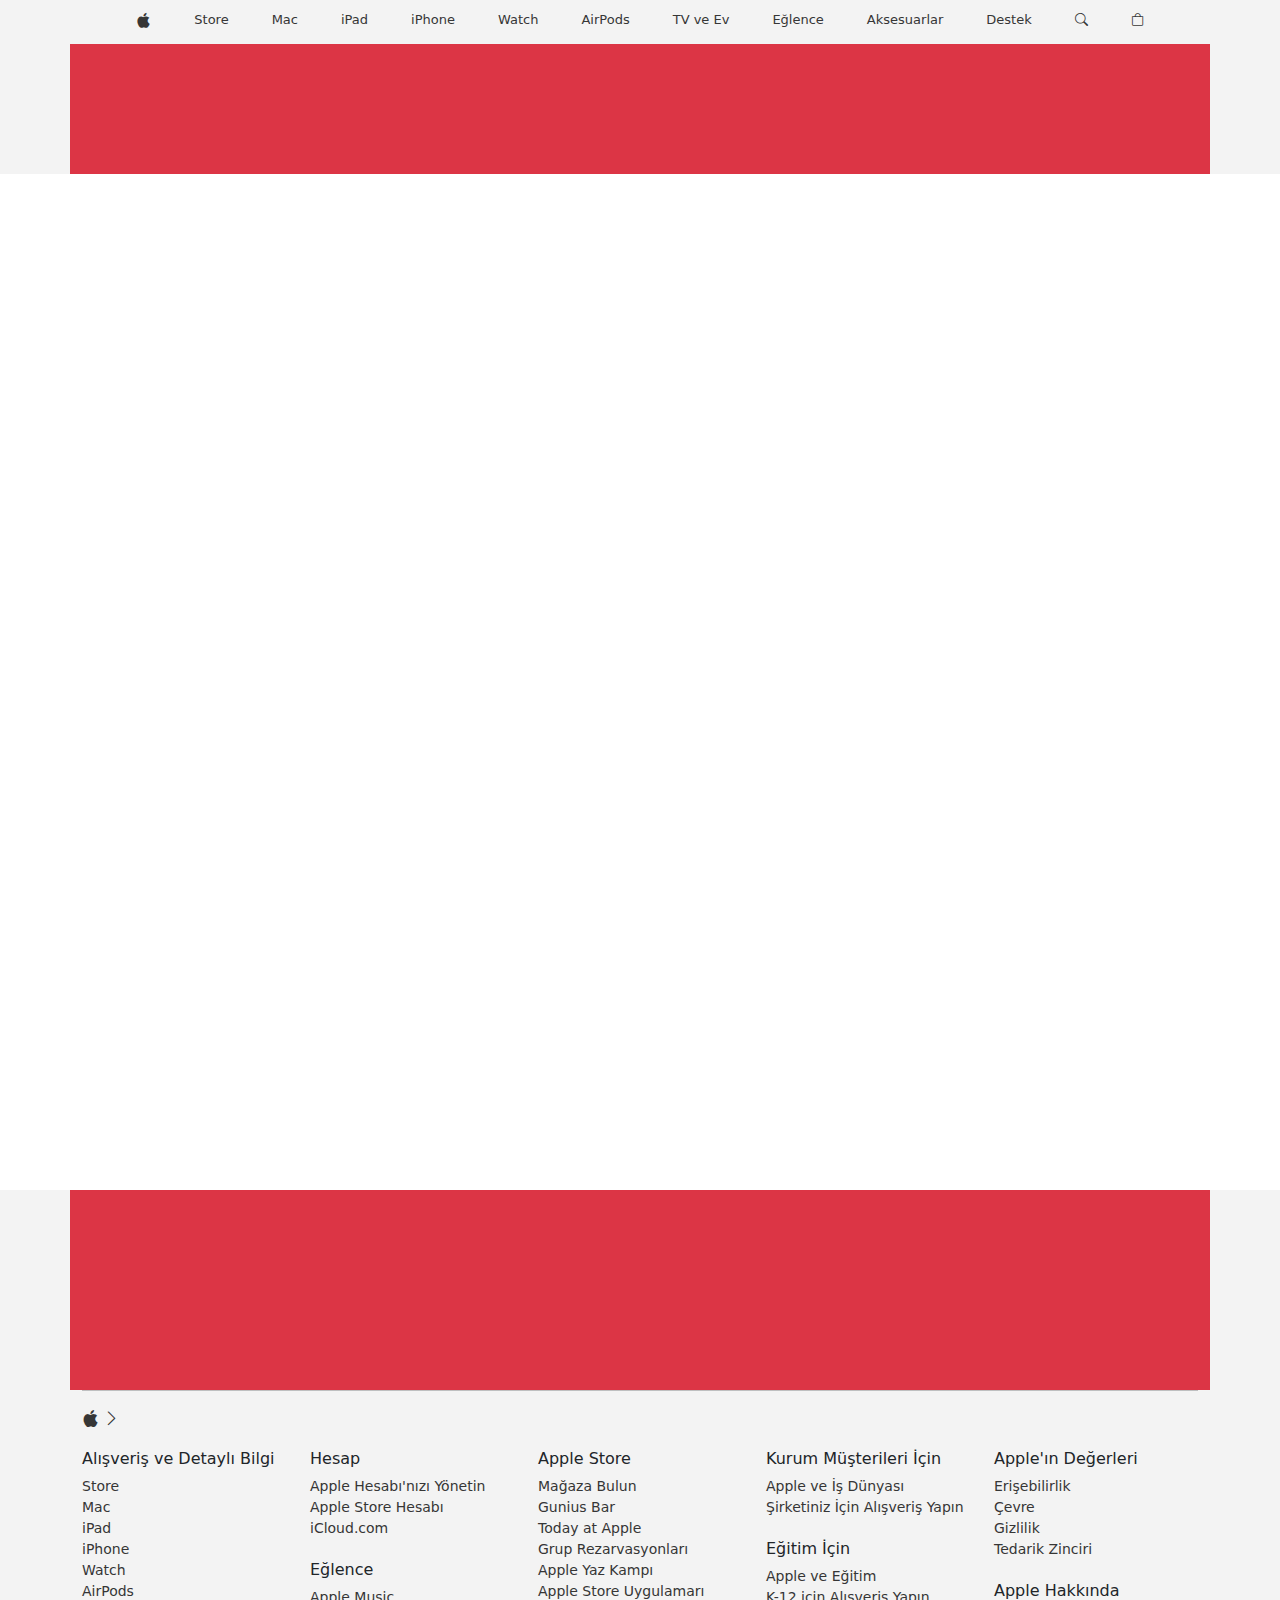
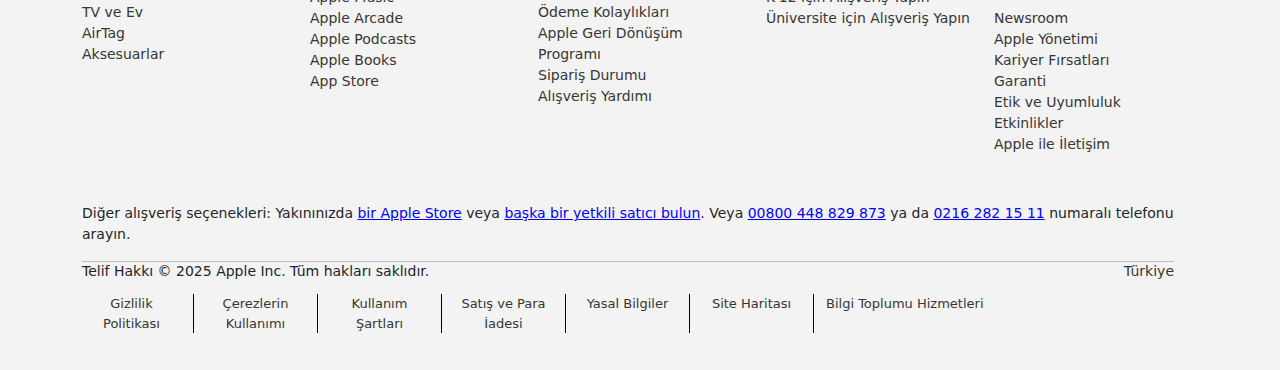
<file: Apple/airpods.html>
<!doctype html>
<html lang="tr">
<head>
    <title>Apple</title>

    <!-- Logo -->
    <link rel="icon" type="image/png" href="img/AkarSoft_Logo_Purple.png">

    <!-- Gerekli Meta Etiketleri  -->
	<meta charset="utf-8">
	<meta name="viewport" content="width=device-width, initial-scale=1, shrink-to-fit=no">

	<!-- Bootstrap CSS -->
	<link href="https://cdn.jsdelivr.net/npm/bootstrap@5.3.3/dist/css/bootstrap.min.css" rel="stylesheet" integrity="sha384-QWTKZyjpPEjISv5WaRU9OFeRpok6YctnYmDr5pNlyT2bRjXh0JMhjY6hW+ALEwIH" crossorigin="anonymous">
	<link rel="stylesheet" type="text/css" href="css/bootstrap.min.css">
    <link rel="stylesheet" type="text/css" href="css/style.css">
    
	<!-- Bootstrap İkonlar -->
	<link rel="stylesheet" href="https://cdn.jsdelivr.net/npm/bootstrap-icons@1.10.2/font/bootstrap-icons.css">

	<!-- JavaScript -->
    <script src="https://cdn.jsdelivr.net/npm/@popperjs/core@2.11.6/dist/umd/popper.min.js" integrity="sha384-oBqDVmMz9ATKxIep9tiCxS/Z9fNfEXiDAYTujMAeBAsjFuCZSmKbSSUnQlmh/jp3" crossorigin="anonymous"></script>
    <script src="https://cdn.jsdelivr.net/npm/bootstrap@5.2.3/dist/js/bootstrap.min.js" integrity="sha384-cuYeSxntonz0PPNlHhBs68uyIAVpIIOZZ5JqeqvYYIcEL727kskC66kF92t6Xl2V" crossorigin="anonymous"></script>

</head>
<body>

  <!-- Navbar başlangıç -->
  <section id="header" class="" style="background-color: #f3f3f3">

    <div class="container-fluid">
      <div class="row header-row justify-content-center">
        <!-- <div class="col-2"></div> -->

        <div class="col">

          <nav class="navbar navbar-expand-md">
                  <div class="collapse navbar-collapse justify-content-center" id="navbarNav">
                    <!-- esnek olsun: flex-row , ortalansın: justify-content-center , taşarsa alta geçsin: flex-wrap, araları boşluklu olsun: gap-4 -->
                    <ul id="main" class="navbar-nav flex-row d-flex justify-content-center">
                      <li class="nav-item">
                        <a class="nav-link" href="index.html"><i class="bi bi-apple"></i></a>
                      </li>

                      <!-- Store Başlangıç -->
                      <li class="nav-item dropdown">
                        <a class="nav-link" href="store.html">Store</a>

                        <ul class="dropdown-menu" id="store-menu">
                          <li class=""><a class="dropdown-item disabled mt-3" href="">Alışveriş Yapın</a></li>
                          <li class=""><a class="dropdown-item" href="">Yeni Ürünlere Göz Atın</a></li>
                          <li class=""><a class="dropdown-item" href="mac.html">Mac</a></li>
                          <li class=""><a class="dropdown-item" href="ipad.html">iPad</a></li>
                          <li class=""><a class="dropdown-item" href="iphone.html">iPhone</a></li>
                          <li class=""><a class="dropdown-item" href="">Apple Watch</a></li>
                          <li class=""><a class="dropdown-item" href="aksesuarlar.html">Aksesuarlar</a></li>

                          <li class=""><a class="dropdown-item disabled mt-3" href="">Hızlı Bağlantılar</a></li>
                          <li class=""><a class="dropdown-item" href="">Bir Mağaza Bulun</a></li>
                          <li class=""><a class="dropdown-item" href="">Sipariş Durumu</a></li>
                          <li class=""><a class="dropdown-item" href="">Ödene Kolaylıkları</a></li>

                          <li class=""><a class="dropdown-item disabled mt-3" href="">Özel Mağazalardan Alışveriş Yapın</a></li>
                          <li class=""><a class="dropdown-item" href="">Eğitim</a></li>
                          <li class=""><a class="dropdown-item" href="">İş Dünyası</a></li>
                        </ul>

                      </li>
                      <!-- Store Bitiş -->

                      <!-- Mac Başlangıç -->
                      <li class="nav-item dropdown">
                        <a class="nav-link" href="mac.html">Mac</a>

                        <ul class="dropdown-menu" id="mac-menu">
                          <li class=""><a class="dropdown-item disabled mt-3" href="">Mac'i Keşfedin</a></li>
                          <li class=""><a class="dropdown-item" href="">Tüm Mac Modellerini Keşfedin</a></li>
                          <li class=""><a class="dropdown-item" href="">MacBook Air</a></li>
                          <li class=""><a class="dropdown-item" href="">MacBook Pro</a></li>
                          <li class=""><a class="dropdown-item" href="">iMac</a></li>
                          <li class=""><a class="dropdown-item" href="">Mac mini</a></li>
                          <li class=""><a class="dropdown-item" href="">Mac Studio</a></li>
                          <li class=""><a class="dropdown-item" href="">Ekranlar</a></li>

                          <li class=""><a class="dropdown-item disabled mt-3" href="">Mac Satın Alın</a></li>
                          <li class=""><a class="dropdown-item" href="">Mac Satın Alın</a></li>
                          <li class=""><a class="dropdown-item" href="">Mac Aksesuarları</a></li>
                          <li class=""><a class="dropdown-item" href="">Ödene Kolaylıkları</a></li>

                          <li class=""><a class="dropdown-item disabled mt-3" href="">Daha Fazla Mac</a></li>
                          <li class=""><a class="dropdown-item" href="">Mac Desteği</a></li>
                          <li class=""><a class="dropdown-item" href="">macOS Sequoia</a></li>
                          <li class=""><a class="dropdown-item" href="">Apple Intelligence</a></li>
                          <li class=""><a class="dropdown-item" href="">Apple Uygulamaları</a></li>
                          <li class=""><a class="dropdown-item" href="">Süreklilik</a></li>
                          <li class=""><a class="dropdown-item" href="">iCloud+</a></li>
                          <li class=""><a class="dropdown-item" href="">İş Dünyasında Mac</a></li>
                          <li class=""><a class="dropdown-item" href="">Eğitim</a></li>
                        </ul>

                      </li>
                      <!-- Mac Bitiş -->

                      <!-- iPat Başlangıç -->
                      <li class="nav-item dropdown">
                        <a class="nav-link" href="ipad.html">iPad</a>

                        <ul class="dropdown-menu" id="ipad-menu">
                          <li class=""><a class="dropdown-item disabled mt-3" href="">iPad'i Keşfedin</a></li>
                          <li class=""><a class="dropdown-item" href="">Tüm iPad Modellerini Keşfedin</a></li>
                          <li class=""><a class="dropdown-item" href="">iPad Pro</a></li>
                          <li class=""><a class="dropdown-item" href="">iPad Air</a></li>
                          <li class=""><a class="dropdown-item" href="">iPad</a></li>
                          <li class=""><a class="dropdown-item" href="">iPad mini</a></li>
                          <li class=""><a class="dropdown-item" href="">Apple Pencil</a></li>
                          <li class=""><a class="dropdown-item" href="">Klavyeler</a></li>

                          <li class=""><a class="dropdown-item disabled mt-3" href="">iPad Satın Alın</a></li>
                          <li class=""><a class="dropdown-item" href="">İPad Satın Alın</a></li>
                          <li class=""><a class="dropdown-item" href="">iPad Aksesuarları</a></li>
                          <li class=""><a class="dropdown-item" href="">Ödene Kolaylıkları</a></li>

                          <li class=""><a class="dropdown-item disabled mt-3" href="">Daha Fazla iPad</a></li>
                          <li class=""><a class="dropdown-item" href="">iPad Desteği</a></li>
                          <li class=""><a class="dropdown-item" href="">iPadOS 18</a></li>
                          <li class=""><a class="dropdown-item" href="">Apple Intelligence</a></li>
                          <li class=""><a class="dropdown-item" href="">Apple Uygulamaları</a></li>
                          <li class=""><a class="dropdown-item" href="">iCloud+</a></li>
                          <li class=""><a class="dropdown-item" href="">Eğitim</a></li>
                        </ul>


                      </li>
                      <!-- iPat Bitiş -->

                      <!-- iPhone Başlangıç -->
                      <li class="nav-item dropdown">
                        <a class="nav-link" href="iphone.html">iPhone</a>

                        <ul class="dropdown-menu" id="iphone-menu">
                          <li class=""><a class="dropdown-item disabled mt-3" href="">iPhone'u Keşfedin</a></li>
                          <li class=""><a class="dropdown-item" href="">Tüm iPhone Modellerini Keşfedin</a></li>
                          <li class=""><a class="dropdown-item" href="">iPhone 16 Pro</a></li>
                          <li class=""><a class="dropdown-item" href="">iPhone 16</a></li>
                          <li class=""><a class="dropdown-item" href="">iPhone 16e</a></li>
                          <li class=""><a class="dropdown-item" href="">iPhone 15</a></li>

                          <li class=""><a class="dropdown-item disabled mt-3" href="">iPhone Satın Alın</a></li>
                          <li class=""><a class="dropdown-item" href="">iPhone Satın Alın</a></li>
                          <li class=""><a class="dropdown-item" href="">iPhone Aksesuarları</a></li>

                          <li class=""><a class="dropdown-item disabled mt-3" href="">Daha Fazla iPhone</a></li>
                          <li class=""><a class="dropdown-item" href="">iPhone Desteği</a></li>
                          <li class=""><a class="dropdown-item" href="">iOS 18</a></li>
                          <li class=""><a class="dropdown-item" href="">Apple Intelligence</a></li>
                          <li class=""><a class="dropdown-item" href="">Apple Uygulamaları</a></li>
                          <li class=""><a class="dropdown-item" href="">iPhone'da Gizlilik</a></li>
                          <li class=""><a class="dropdown-item" href="">iCloud+</a></li>
                          <li class=""><a class="dropdown-item" href="">Siri</a></li>
                        </ul>

                      </li>
                      <!-- iPhone Bitiş -->

                      <!-- Watch Başlangıç -->
                      <li class="nav-item dropdown">
                        <a class="nav-link" href="watch.html">Watch</a>

                        <ul class="dropdown-menu" id="watch-menu">
                          <li class=""><a class="dropdown-item disabled mt-3" href="">Watch'u Keşfedin</a></li>
                          <li class=""><a class="dropdown-item" href="">Tüm Apple Watch Modellerini Keşfedin</a></li>
                          <li class=""><a class="dropdown-item" href="">Apple Watch Series 10</a></li>
                          <li class=""><a class="dropdown-item" href="">Apple Watch Ultra 2</a></li>
                          <li class=""><a class="dropdown-item" href="">Apple Watch SE</a></li>
                          <li class=""><a class="dropdown-item" href="">Apple Watch Nike</a></li>

                          <li class=""><a class="dropdown-item disabled mt-3" href="">Apple Watch Satın Alın</a></li>
                          <li class=""><a class="dropdown-item" href="">Apple Watch Satın Alın</a></li>
                          <li class=""><a class="dropdown-item" href="">Apple Watch Kayışları</a></li>
                          <li class=""><a class="dropdown-item" href="">Apple Watch Aksesuarları</a></li>
                          <li class=""><a class="dropdown-item" href="">Ödeme Kolaylıkları</a></li>

                          <li class=""><a class="dropdown-item disabled mt-3" href="">Daha Fazla Watch</a></li>
                          <li class=""><a class="dropdown-item" href="">Apple Watch Desteği</a></li>
                          <li class=""><a class="dropdown-item" href="">watchOS 11</a></li>
                          <li class=""><a class="dropdown-item" href="">Apple Uygulamaları</a></li>
                        </ul>

                      </li>
                      <!-- Watch Bitiş -->

                      <!-- AirPods Başlangıç -->
                      <li class="nav-item dropdown">
                        <a class="nav-link" href="airpods.html">AirPods</a>

                        <ul class="dropdown-menu" id="airpods-menu">
                          <li class=""><a class="dropdown-item disabled mt-3" href="">AirPods'u Keşfedin</a></li>
                          <li class=""><a class="dropdown-item" href="">Tüm AirPods Modellerini Keşfedin</a></li>
                          <li class=""><a class="dropdown-item" href="">AirPods 4</a></li>
                          <li class=""><a class="dropdown-item" href="">AirPods Pro 2</a></li>
                          <li class=""><a class="dropdown-item" href="">AirPods Max</a></li>

                          <li class=""><a class="dropdown-item disabled mt-3" href="">AirPods Satın Alın</a></li>
                          <li class=""><a class="dropdown-item" href="">AirPods Satın Alın</a></li>
                          <li class=""><a class="dropdown-item" href="">AirPods Aksesuarları</a></li>

                          <li class=""><a class="dropdown-item disabled mt-3" href="">Daha Fazla AirPods</a></li>
                          <li class=""><a class="dropdown-item" href="">AirPods Desteği</a></li>
                          <li class=""><a class="dropdown-item" href="">Apple Music</a></li>
                        </ul>

                      </li>
                      <!-- AirPods Bitiş -->

                      <!-- TV ve Ev Başlangıç -->
                      <li class="nav-item dropdown">
                        <a class="nav-link" href="tvev.html">TV ve Ev</a>

                        <ul class="dropdown-menu" id="tvveev-menu">
                          <li class=""><a class="dropdown-item disabled mt-3" href="">TV ve Ev Ürünlerini Keşfedin</a></li>
                          <li class=""><a class="dropdown-item" href="">TV ve Ev Ürünlerini Keşfedin</a></li>
                          <li class=""><a class="dropdown-item" href="">Apple TV 4K</a></li>
                          <li class=""><a class="dropdown-item" href="">HomePod</a></li>
                          <li class=""><a class="dropdown-item" href="">HomePod mini</a></li>

                          <li class=""><a class="dropdown-item disabled mt-3" href="">TV ve Ev Ürünleri Satın Alın</a></li>
                          <li class=""><a class="dropdown-item" href="">Apple TV 4K Satın Alın</a></li>
                          <li class=""><a class="dropdown-item" href="">HomePod Satın Alın</a></li>
                          <li class=""><a class="dropdown-item" href="">HomePod mini Satın Alın</a></li>
                          <li class=""><a class="dropdown-item" href="">Siri Remote Satın Alın</a></li>
                          <li class=""><a class="dropdown-item" href="">TV ve Ev Aksesuarları</a></li>

                          <li class=""><a class="dropdown-item disabled mt-3" href="">Daha Fazla TV ve Ev Ürünü</a></li>
                          <li class=""><a class="dropdown-item" href="">Apple TV Desteği</a></li>
                          <li class=""><a class="dropdown-item" href="">HomePod Desteği</a></li>
                          <li class=""><a class="dropdown-item" href="">Apple TV Uygulamaları</a></li>
                          <li class=""><a class="dropdown-item" href="">Ev Uygulamaları</a></li>
                          <li class=""><a class="dropdown-item" href="">Apple Music</a></li>
                          <li class=""><a class="dropdown-item" href="">Siri</a></li>
                          <li class=""><a class="dropdown-item" href="">AirPlay</a></li>
                        </ul>

                      </li>
                      <!-- TV ve Ev Bitiş -->

                      <!-- Eğlence Başlangıç -->
                      <li class="nav-item dropdown">
                        <a class="nav-link" href="eglence.html">Eğlence</a>

                        <ul class="dropdown-menu" id="eglence-menu">
                          <li class=""><a class="dropdown-item disabled mt-3" href="">Eğlence Servislerini Keşfedin</a></li>
                          <li class=""><a class="dropdown-item" href="">Eğlence Servislerini Keşfedin</a></li>
                          <li class=""><a class="dropdown-item" href="">Apple Music</a></li>
                          <li class=""><a class="dropdown-item" href="">Apple Arcade</a></li>
                          <li class=""><a class="dropdown-item" href="">Apple Podcasts</a></li>
                          <li class=""><a class="dropdown-item" href="">Apple Books</a></li>
                          <li class=""><a class="dropdown-item" href="">Apple Store</a></li>

                          <li class=""><a class="dropdown-item disabled mt-3" href="">Destek</a></li>
                          <li class=""><a class="dropdown-item" href="">Apple Music Desteği</a></li>
                        </ul>

                      </li>
                      <!-- Eğlence Bitiş -->

                      <!-- Aksesuarlar Başlangıç -->
                      <li class="nav-item dropdown">
                        <a class="nav-link" href="aksesuarlar.html">Aksesuarlar</a>

                        <ul class="dropdown-menu" id="aksesuarlar-menu">
                          <li class=""><a class="dropdown-item disabled mt-3" href="">Aksesuar Satın Alın</a></li>
                          <li class=""><a class="dropdown-item" href="">Tüm Aksesuarlara Göz Atın</a></li>
                          <li class=""><a class="dropdown-item" href="">Mac</a></li>
                          <li class=""><a class="dropdown-item" href="">iPad</a></li>
                          <li class=""><a class="dropdown-item" href="">iPhone</a></li>
                          <li class=""><a class="dropdown-item" href="">Apple Watch</a></li>
                          <li class=""><a class="dropdown-item" href="">AirPods</a></li>
                          <li class=""><a class="dropdown-item" href="">TV ve Ev</a></li>

                          <li class=""><a class="dropdown-item disabled mt-3" href="">Aksesuarı Keşfedin</a></li>
                          <li class=""><a class="dropdown-item" href="">Apple Tarafından Tasarlandı</a></li>
                          <li class=""><a class="dropdown-item" href="">Beats by Dr.Dre</a></li>
                          <li class=""><a class="dropdown-item" href="">AirTag</a></li>
                        </ul>

                      </li>
                      <!-- Aksesuarlar Bitiş -->

                      <!-- Destek Başlangıç -->
                      <li class="nav-item dropdown">
                        <a class="nav-link" href="destek.html">Destek</a>

                        <ul class="dropdown-menu" id="destek-menu">
                          <li class=""><a class="dropdown-item disabled mt-3" href="">Destek Konularını Keşfedin</a></li>
                          <li class=""><a class="dropdown-item" href="">iPhone</a></li>
                          <li class=""><a class="dropdown-item" href="">Mac</a></li>
                          <li class=""><a class="dropdown-item" href="">iPad</a></li>
                          <li class=""><a class="dropdown-item" href="">Watch</a></li>
                          <li class=""><a class="dropdown-item" href="">AirPods</a></li>
                          <li class=""><a class="dropdown-item" href="">Müzik</a></li>
                          <li class=""><a class="dropdown-item" href="">TV</a></li>

                          <li class=""><a class="dropdown-item disabled mt-3" href="">Yardım Alın</a></li>
                          <li class=""><a class="dropdown-item" href="">Topluluk</a></li>
                          <li class=""><a class="dropdown-item" href="">Garanti Durumunu Kontrol Edin</a></li>
                          <li class=""><a class="dropdown-item" href="">Onarım</a></li>

                          <li class=""><a class="dropdown-item disabled mt-3" href="">Yararlı Konular</a></li>
                          <li class=""><a class="dropdown-item" href="">Apple Hesabı ve Parolası</a></li>
                          <li class=""><a class="dropdown-item" href="">Faturalandırma ve Abonelikler</a></li>
                          <li class=""><a class="dropdown-item" href="">Erişebilirlik</a></li>
                        </ul>

                      </li>
                      <!-- Destek Bitiş -->

                      <!-- Search Başlangıç -->
                      <li class="nav-item">
                        <a class="nav-link" data-bs-toggle="dropdown" href=""><i class="bi bi-search"></i></a>

                        <ul class="dropdown-menu" id="search-menu">

                          <div class="search-box">
                            <i class="bi bi-search"></i><input type="text" placeholder="apple.com'da arayın">
                          </div>

                          <li class=""><a class="dropdown-item disabled mt-3" href="">Hızlı Bağlantılar</a></li>
                          <li class=""><a class="dropdown-item" href=""><i class="bi bi-arrow-right-short"></i> Bir Mağaza Bulun</a></li>
                          <li class=""><a class="dropdown-item" href=""><i class="bi bi-arrow-right-short"></i> Apple Store'dan Online Alışveriş Yapın</a></li>
                          <li class=""><a class="dropdown-item" href=""><i class="bi bi-arrow-right-short"></i> Aksesuarlar</a></li>
                          <li class=""><a class="dropdown-item" href=""><i class="bi bi-arrow-right-short"></i> AirPods</a></li>
                          <li class=""><a class="dropdown-item" href=""><i class="bi bi-arrow-right-short"></i> Apple Intelligence</a></li>

                        </ul>

                      </li>
                      <!-- Search Bitiş -->

                      <!-- Bag Başlangıç -->
                      <li class="nav-item">
                        <a class="nav-link" data-bs-toggle="dropdown" href=""><i class="bi bi-bag"></i></a>

                        <ul class="dropdown-menu" id="bag-menu">

                          <h4 class="h4 mb-5">Çantanız Boş</h4>

                          <p class="mb-4">Kaydedilmiş ürünleriniz varsa görüntülemek için lütfen <a href="" class="otrmac-link">oturum açın</a></p>

                          <li class=""><a class="dropdown-item disabled mt-3" href="">Profilim</a></li>
                          <li class=""><a class="dropdown-item" href=""><i class="bi bi-box-seam me-1"></i> Siparişler</a></li>
                          <li class=""><a class="dropdown-item" href=""><i class="bi bi-bookmark me-1"></i> Kaydedilmiş Ürünleriniz</a></li>
                          <li class=""><a class="dropdown-item" href=""><i class="bi bi-gear-wide-connected me-1"></i> Hesap</a></li>
                          <li class=""><a class="dropdown-item" href=""><i class="bi bi-person-circle me-1"></i> Oturum Açın</a></li>

                        </ul>

                      </li>
                      <!-- Bag Bitiş -->
                    </ul>

                  </div>
            </nav>

        </div>

        <!-- <div class="col-2"></div> -->
      </div>
    </div>

  </section>
  <!-- Navbar bitiş  -->

  <!-- Header 2 Başlangıç -->
  <section id="header-2">
    <div class="container">
      <div class="row header-2-row bg-danger">
        <div class="col"></div>
      </div>
    </div>
  </section>
  <!-- Header 2 Bitiş -->


  <div class="container">
    <div class="row" style="height: 1000px;"></div>
  </div>

  <!-- Footer 2 Başlangıç -->
  <section id="footer-2-" style="background-color: #f3f3f3;">
    <div class="container mt-3">
      <div class="row bg-danger" style="height: 200px;">
        <div class="col mt-3"></div>
      </div>
    </div>
  </section>
  <!-- Footer 2 Bitiş -->


  <!-- Footer 1 Başlangıç -->
  <section id="footer">
    <div class="container">
      <hr>
      <!-- Logo -->
      <div class="row" style="height: 50px;">
        <div class="col-12 pt-3">

          <a href="index.html"><i class="bi bi-apple"></i></a> <i class="bi bi-chevron-right"></i>

        </div>
      </div>
      <!-- Footer İçeirk -->
      <div class="row footer-row mt-2">
        <div class="col">

          <h6 class="h6">Alışveriş ve Detaylı Bilgi</h6>
          <a href="store.html">Store</a><br>
          <a href="mac.html">Mac</a><br>
          <a href="ipad.html">iPad</a><br>
          <a href="iphone.html">iPhone</a><br>
          <a href="watch.html">Watch</a><br>
          <a href="airpods.html">AirPods</a><br>
          <a href="tvev.html">TV ve Ev</a><br>
          <a href="">AirTag</a><br>
          <a href="aksesuarlar.html">Aksesuarlar</a><br>

        </div>
        <div class="col">

          <h6 class="h6">Hesap</h6>
          <a href="">Apple Hesabı'nızı Yönetin</a><br>
          <a href="">Apple Store Hesabı</a><br>
          <a href="">iCloud.com</a><br><br>

          <h6 class="h6">Eğlence</h6>
          <a href="">Apple Music</a><br>
          <a href="">Apple Arcade</a><br>
          <a href="">Apple Podcasts</a><br>
          <a href="">Apple Books</a><br>
          <a href="">App Store</a><br>


        </div>
        <div class="col">

          <h6 class="h6">Apple Store</h6>
          <a href="">Mağaza Bulun</a><br>
          <a href="">Gunius Bar</a><br>
          <a href="">Today at Apple</a><br>
          <a href="">Grup Rezarvasyonları</a><br>
          <a href="">Apple Yaz Kampı</a><br>
          <a href="">Apple Store Uygulamarı</a><br>
          <a href="">Ödeme Kolaylıkları</a><br>
          <a href="">Apple Geri  Dönüşüm Programı</a><br>
          <a href="">Sipariş Durumu</a><br>
          <a href="">Alışveriş Yardımı</a><br>

        </div>
        <div class="col">

          <h6 class="h6">Kurum Müşterileri İçin</h6>
          <a href="">Apple ve İş Dünyası</a><br>
          <a href="">Şirketiniz İçin Alışveriş Yapın</a><br><br>

          <h6 class="h6">Eğitim İçin</h6>
          <a href="">Apple ve Eğitim</a><br>
          <a href="">K-12 için Alışveriş Yapın</a><br>
          <a href="">Üniversite için Alışveriş Yapın</a><br>

        </div>
        <div class="col">

          <h6 class="h6">Apple'ın Değerleri</h6>
          <a href="">Erişebilirlik</a><br>
          <a href="">Çevre</a><br>
          <a href="">Gizlilik</a><br>
          <a href="">Tedarik Zinciri</a><br><br>

          <h6 class="h6">Apple Hakkında</h6>
          <a href="">Newsroom</a><br>
          <a href="">Apple Yönetimi</a><br>
          <a href="">Kariyer Fırsatları</a><br>
          <a href="">Garanti</a><br>
          <a href="">Etik ve Uyumluluk</a><br>
          <a href="">Etkinlikler</a><br>
          <a href="">Apple ile İletişim</a><br>

        </div>


        <div class="row mt-5" style="height: 50px;">
          <div class="col-12 footer-aciklama-yazisi-linkler">

            <p>Diğer alışveriş seçenekleri: Yakınınızda <a href="">bir Apple Store</a> veya <a href="">başka bir yetkili satıcı bulun</a>. Veya <a href="">00800 448 829 873</a> ya da <a href="">0216 282 15 11</a> numaralı telefonu arayın.</p>
            <hr>
          </div>
      </div>

      <div class="row mt-2" style="height: 25px;">
          <div class="col-6 footer-aciklama-yazisi-telifhakki">
            Telif Hakkı © 2025 Apple Inc. Tüm hakları saklıdır.
          </div>

          <div class="col-6" style="text-align: end; font-size: 14px;">
            <a href="index.html">Türkiye</a>
          </div>
      </div>

      <div class="row mt-2" style="height: 25px;">
          
        <div class="col ftr-tlf" style="border-right: 1px solid black;"><a href="">Gizlilik Politikası</a></div>
        <div class="col ftr-tlf" style="border-right: 1px solid black;"><a href="">Çerezlerin Kullanımı</a></div>
        <div class="col ftr-tlf" style="border-right: 1px solid black;"><a href="">Kullanım Şartları</a></div>
        <div class="col ftr-tlf" style="border-right: 1px solid black;"><a href="">Satış ve Para İadesi</a></div>
        <div class="col ftr-tlf" style="border-right: 1px solid black;"><a href="">Yasal Bilgiler</a></div>
        <div class="col ftr-tlf" style="border-right: 1px solid black;"><a href="">Site Haritası</a></div>
        <div class="col-4 ftr-tlf" style="text-align: start;"><a href="">Bilgi Toplumu Hizmetleri</a></div>


      </div>

      </div>
    </div>
  </section>
  <!-- Footer 1 Bitiş -->


    <!--  JavaScript  Bootstrap-->
    <script type="text/javascript" src="js/bootstrap.min.js"></script>
    <script type="text/javascript" src="js/main.js"></script>
    <script src="https://cdn.jsdelivr.net/npm/bootstrap@5.3.3/dist/js/bootstrap.bundle.min.js" integrity="sha384-YvpcrYf0tY3lHB60NNkmXc5s9fDVZLESaAA55NDzOxhy9GkcIdslK1eN7N6jIeHz" crossorigin="anonymous"></script>

    <!-- Font Awesome -->
    <link rel="stylesheet" href="https://cdnjs.cloudflare.com/ajax/libs/font-awesome/6.5.0/css/all.min.css">
 </body>
</html>
</file>
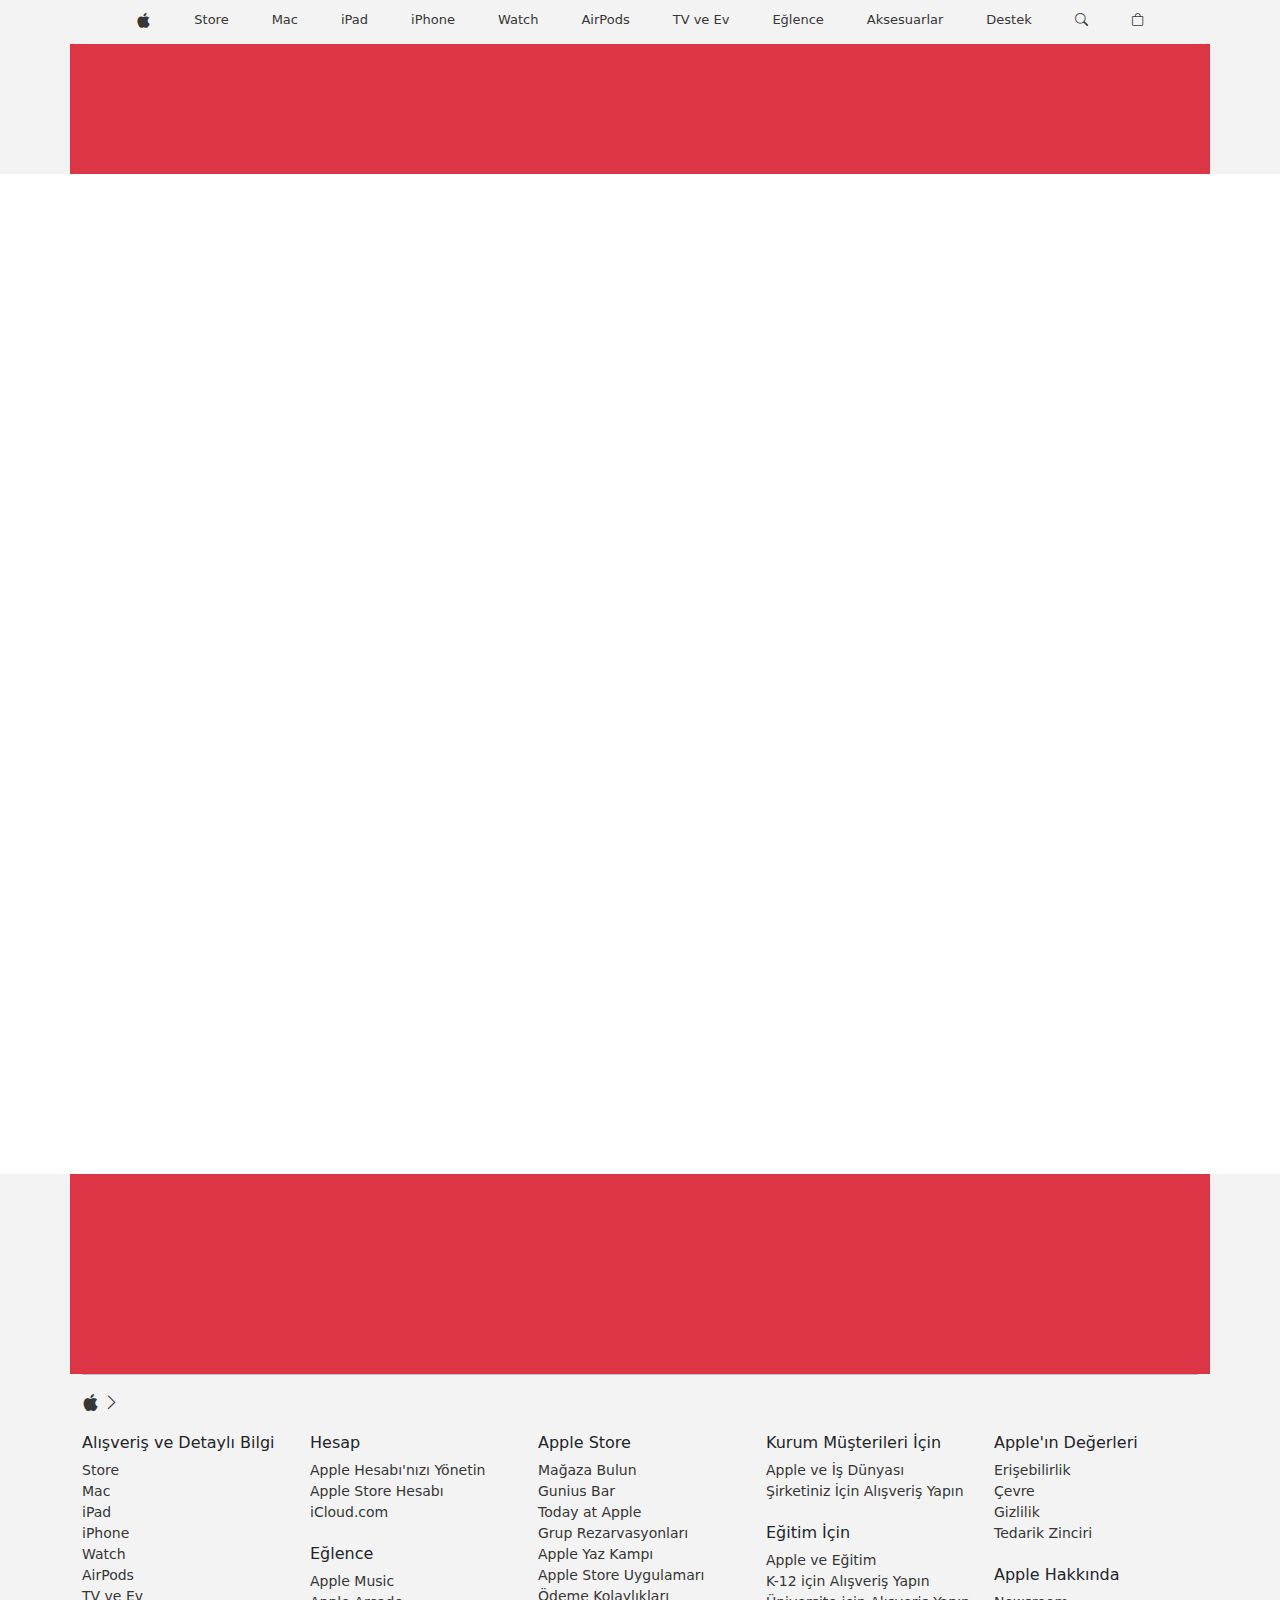
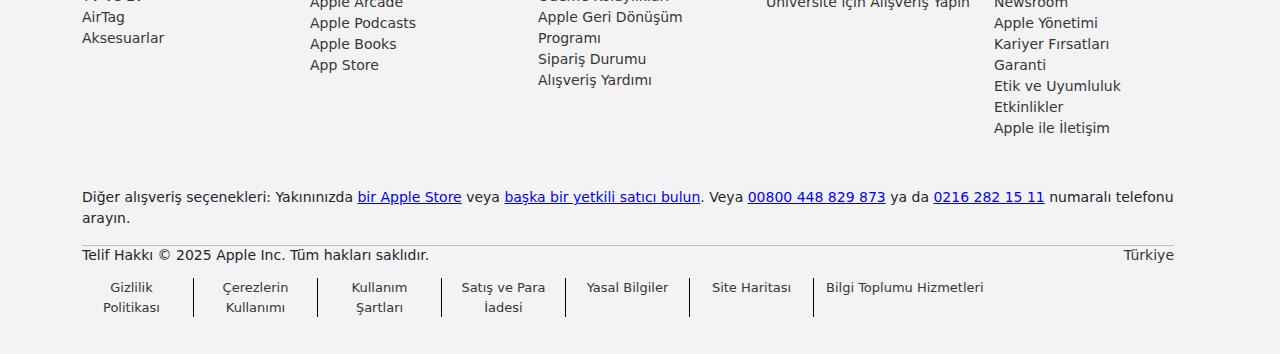
<file: Apple/tvev.html>
<!doctype html>
<html lang="tr">
<head>
    <title>Apple</title>

    <!-- Logo -->
    <link rel="icon" type="image/png" href="img/AkarSoft_Logo_Purple.png">

    <!-- Gerekli Meta Etiketleri  -->
	<meta charset="utf-8">
	<meta name="viewport" content="width=device-width, initial-scale=1, shrink-to-fit=no">

	<!-- Bootstrap CSS -->
	<link href="https://cdn.jsdelivr.net/npm/bootstrap@5.3.3/dist/css/bootstrap.min.css" rel="stylesheet" integrity="sha384-QWTKZyjpPEjISv5WaRU9OFeRpok6YctnYmDr5pNlyT2bRjXh0JMhjY6hW+ALEwIH" crossorigin="anonymous">
	<link rel="stylesheet" type="text/css" href="css/bootstrap.min.css">
    <link rel="stylesheet" type="text/css" href="css/style.css">
    
	<!-- Bootstrap İkonlar -->
	<link rel="stylesheet" href="https://cdn.jsdelivr.net/npm/bootstrap-icons@1.10.2/font/bootstrap-icons.css">

	<!-- JavaScript -->
    <script src="https://cdn.jsdelivr.net/npm/@popperjs/core@2.11.6/dist/umd/popper.min.js" integrity="sha384-oBqDVmMz9ATKxIep9tiCxS/Z9fNfEXiDAYTujMAeBAsjFuCZSmKbSSUnQlmh/jp3" crossorigin="anonymous"></script>
    <script src="https://cdn.jsdelivr.net/npm/bootstrap@5.2.3/dist/js/bootstrap.min.js" integrity="sha384-cuYeSxntonz0PPNlHhBs68uyIAVpIIOZZ5JqeqvYYIcEL727kskC66kF92t6Xl2V" crossorigin="anonymous"></script>

</head>
<body>

  <!-- Navbar başlangıç -->
  <section id="header" class="" style="background-color: #f3f3f3">

    <div class="container-fluid">
      <div class="row header-row justify-content-center">
        <!-- <div class="col-2"></div> -->

        <div class="col">

          <nav class="navbar navbar-expand-md">
                  <div class="collapse navbar-collapse justify-content-center" id="navbarNav">
                    <!-- esnek olsun: flex-row , ortalansın: justify-content-center , taşarsa alta geçsin: flex-wrap, araları boşluklu olsun: gap-4 -->
                    <ul id="main" class="navbar-nav flex-row d-flex justify-content-center">
                      <li class="nav-item">
                        <a class="nav-link" href="index.html"><i class="bi bi-apple"></i></a>
                      </li>

                      <!-- Store Başlangıç -->
                      <li class="nav-item dropdown">
                        <a class="nav-link" href="store.html">Store</a>

                        <ul class="dropdown-menu" id="store-menu">
                          <li class=""><a class="dropdown-item disabled mt-3" href="">Alışveriş Yapın</a></li>
                          <li class=""><a class="dropdown-item" href="">Yeni Ürünlere Göz Atın</a></li>
                          <li class=""><a class="dropdown-item" href="mac.html">Mac</a></li>
                          <li class=""><a class="dropdown-item" href="ipad.html">iPad</a></li>
                          <li class=""><a class="dropdown-item" href="iphone.html">iPhone</a></li>
                          <li class=""><a class="dropdown-item" href="">Apple Watch</a></li>
                          <li class=""><a class="dropdown-item" href="aksesuarlar.html">Aksesuarlar</a></li>

                          <li class=""><a class="dropdown-item disabled mt-3" href="">Hızlı Bağlantılar</a></li>
                          <li class=""><a class="dropdown-item" href="">Bir Mağaza Bulun</a></li>
                          <li class=""><a class="dropdown-item" href="">Sipariş Durumu</a></li>
                          <li class=""><a class="dropdown-item" href="">Ödene Kolaylıkları</a></li>

                          <li class=""><a class="dropdown-item disabled mt-3" href="">Özel Mağazalardan Alışveriş Yapın</a></li>
                          <li class=""><a class="dropdown-item" href="">Eğitim</a></li>
                          <li class=""><a class="dropdown-item" href="">İş Dünyası</a></li>
                        </ul>

                      </li>
                      <!-- Store Bitiş -->

                      <!-- Mac Başlangıç -->
                      <li class="nav-item dropdown">
                        <a class="nav-link" href="mac.html">Mac</a>

                        <ul class="dropdown-menu" id="mac-menu">
                          <li class=""><a class="dropdown-item disabled mt-3" href="">Mac'i Keşfedin</a></li>
                          <li class=""><a class="dropdown-item" href="">Tüm Mac Modellerini Keşfedin</a></li>
                          <li class=""><a class="dropdown-item" href="">MacBook Air</a></li>
                          <li class=""><a class="dropdown-item" href="">MacBook Pro</a></li>
                          <li class=""><a class="dropdown-item" href="">iMac</a></li>
                          <li class=""><a class="dropdown-item" href="">Mac mini</a></li>
                          <li class=""><a class="dropdown-item" href="">Mac Studio</a></li>
                          <li class=""><a class="dropdown-item" href="">Ekranlar</a></li>

                          <li class=""><a class="dropdown-item disabled mt-3" href="">Mac Satın Alın</a></li>
                          <li class=""><a class="dropdown-item" href="">Mac Satın Alın</a></li>
                          <li class=""><a class="dropdown-item" href="">Mac Aksesuarları</a></li>
                          <li class=""><a class="dropdown-item" href="">Ödene Kolaylıkları</a></li>

                          <li class=""><a class="dropdown-item disabled mt-3" href="">Daha Fazla Mac</a></li>
                          <li class=""><a class="dropdown-item" href="">Mac Desteği</a></li>
                          <li class=""><a class="dropdown-item" href="">macOS Sequoia</a></li>
                          <li class=""><a class="dropdown-item" href="">Apple Intelligence</a></li>
                          <li class=""><a class="dropdown-item" href="">Apple Uygulamaları</a></li>
                          <li class=""><a class="dropdown-item" href="">Süreklilik</a></li>
                          <li class=""><a class="dropdown-item" href="">iCloud+</a></li>
                          <li class=""><a class="dropdown-item" href="">İş Dünyasında Mac</a></li>
                          <li class=""><a class="dropdown-item" href="">Eğitim</a></li>
                        </ul>

                      </li>
                      <!-- Mac Bitiş -->

                      <!-- iPat Başlangıç -->
                      <li class="nav-item dropdown">
                        <a class="nav-link" href="ipad.html">iPad</a>

                        <ul class="dropdown-menu" id="ipad-menu">
                          <li class=""><a class="dropdown-item disabled mt-3" href="">iPad'i Keşfedin</a></li>
                          <li class=""><a class="dropdown-item" href="">Tüm iPad Modellerini Keşfedin</a></li>
                          <li class=""><a class="dropdown-item" href="">iPad Pro</a></li>
                          <li class=""><a class="dropdown-item" href="">iPad Air</a></li>
                          <li class=""><a class="dropdown-item" href="">iPad</a></li>
                          <li class=""><a class="dropdown-item" href="">iPad mini</a></li>
                          <li class=""><a class="dropdown-item" href="">Apple Pencil</a></li>
                          <li class=""><a class="dropdown-item" href="">Klavyeler</a></li>

                          <li class=""><a class="dropdown-item disabled mt-3" href="">iPad Satın Alın</a></li>
                          <li class=""><a class="dropdown-item" href="">İPad Satın Alın</a></li>
                          <li class=""><a class="dropdown-item" href="">iPad Aksesuarları</a></li>
                          <li class=""><a class="dropdown-item" href="">Ödene Kolaylıkları</a></li>

                          <li class=""><a class="dropdown-item disabled mt-3" href="">Daha Fazla iPad</a></li>
                          <li class=""><a class="dropdown-item" href="">iPad Desteği</a></li>
                          <li class=""><a class="dropdown-item" href="">iPadOS 18</a></li>
                          <li class=""><a class="dropdown-item" href="">Apple Intelligence</a></li>
                          <li class=""><a class="dropdown-item" href="">Apple Uygulamaları</a></li>
                          <li class=""><a class="dropdown-item" href="">iCloud+</a></li>
                          <li class=""><a class="dropdown-item" href="">Eğitim</a></li>
                        </ul>


                      </li>
                      <!-- iPat Bitiş -->

                      <!-- iPhone Başlangıç -->
                      <li class="nav-item dropdown">
                        <a class="nav-link" href="iphone.html">iPhone</a>

                        <ul class="dropdown-menu" id="iphone-menu">
                          <li class=""><a class="dropdown-item disabled mt-3" href="">iPhone'u Keşfedin</a></li>
                          <li class=""><a class="dropdown-item" href="">Tüm iPhone Modellerini Keşfedin</a></li>
                          <li class=""><a class="dropdown-item" href="">iPhone 16 Pro</a></li>
                          <li class=""><a class="dropdown-item" href="">iPhone 16</a></li>
                          <li class=""><a class="dropdown-item" href="">iPhone 16e</a></li>
                          <li class=""><a class="dropdown-item" href="">iPhone 15</a></li>

                          <li class=""><a class="dropdown-item disabled mt-3" href="">iPhone Satın Alın</a></li>
                          <li class=""><a class="dropdown-item" href="">iPhone Satın Alın</a></li>
                          <li class=""><a class="dropdown-item" href="">iPhone Aksesuarları</a></li>

                          <li class=""><a class="dropdown-item disabled mt-3" href="">Daha Fazla iPhone</a></li>
                          <li class=""><a class="dropdown-item" href="">iPhone Desteği</a></li>
                          <li class=""><a class="dropdown-item" href="">iOS 18</a></li>
                          <li class=""><a class="dropdown-item" href="">Apple Intelligence</a></li>
                          <li class=""><a class="dropdown-item" href="">Apple Uygulamaları</a></li>
                          <li class=""><a class="dropdown-item" href="">iPhone'da Gizlilik</a></li>
                          <li class=""><a class="dropdown-item" href="">iCloud+</a></li>
                          <li class=""><a class="dropdown-item" href="">Siri</a></li>
                        </ul>

                      </li>
                      <!-- iPhone Bitiş -->

                      <!-- Watch Başlangıç -->
                      <li class="nav-item dropdown">
                        <a class="nav-link" href="watch.html">Watch</a>

                        <ul class="dropdown-menu" id="watch-menu">
                          <li class=""><a class="dropdown-item disabled mt-3" href="">Watch'u Keşfedin</a></li>
                          <li class=""><a class="dropdown-item" href="">Tüm Apple Watch Modellerini Keşfedin</a></li>
                          <li class=""><a class="dropdown-item" href="">Apple Watch Series 10</a></li>
                          <li class=""><a class="dropdown-item" href="">Apple Watch Ultra 2</a></li>
                          <li class=""><a class="dropdown-item" href="">Apple Watch SE</a></li>
                          <li class=""><a class="dropdown-item" href="">Apple Watch Nike</a></li>

                          <li class=""><a class="dropdown-item disabled mt-3" href="">Apple Watch Satın Alın</a></li>
                          <li class=""><a class="dropdown-item" href="">Apple Watch Satın Alın</a></li>
                          <li class=""><a class="dropdown-item" href="">Apple Watch Kayışları</a></li>
                          <li class=""><a class="dropdown-item" href="">Apple Watch Aksesuarları</a></li>
                          <li class=""><a class="dropdown-item" href="">Ödeme Kolaylıkları</a></li>

                          <li class=""><a class="dropdown-item disabled mt-3" href="">Daha Fazla Watch</a></li>
                          <li class=""><a class="dropdown-item" href="">Apple Watch Desteği</a></li>
                          <li class=""><a class="dropdown-item" href="">watchOS 11</a></li>
                          <li class=""><a class="dropdown-item" href="">Apple Uygulamaları</a></li>
                        </ul>

                      </li>
                      <!-- Watch Bitiş -->

                      <!-- AirPods Başlangıç -->
                      <li class="nav-item dropdown">
                        <a class="nav-link" href="airpods.html">AirPods</a>

                        <ul class="dropdown-menu" id="airpods-menu">
                          <li class=""><a class="dropdown-item disabled mt-3" href="">AirPods'u Keşfedin</a></li>
                          <li class=""><a class="dropdown-item" href="">Tüm AirPods Modellerini Keşfedin</a></li>
                          <li class=""><a class="dropdown-item" href="">AirPods 4</a></li>
                          <li class=""><a class="dropdown-item" href="">AirPods Pro 2</a></li>
                          <li class=""><a class="dropdown-item" href="">AirPods Max</a></li>

                          <li class=""><a class="dropdown-item disabled mt-3" href="">AirPods Satın Alın</a></li>
                          <li class=""><a class="dropdown-item" href="">AirPods Satın Alın</a></li>
                          <li class=""><a class="dropdown-item" href="">AirPods Aksesuarları</a></li>

                          <li class=""><a class="dropdown-item disabled mt-3" href="">Daha Fazla AirPods</a></li>
                          <li class=""><a class="dropdown-item" href="">AirPods Desteği</a></li>
                          <li class=""><a class="dropdown-item" href="">Apple Music</a></li>
                        </ul>

                      </li>
                      <!-- AirPods Bitiş -->

                      <!-- TV ve Ev Başlangıç -->
                      <li class="nav-item dropdown">
                        <a class="nav-link" href="tvev.html">TV ve Ev</a>

                        <ul class="dropdown-menu" id="tvveev-menu">
                          <li class=""><a class="dropdown-item disabled mt-3" href="">TV ve Ev Ürünlerini Keşfedin</a></li>
                          <li class=""><a class="dropdown-item" href="">TV ve Ev Ürünlerini Keşfedin</a></li>
                          <li class=""><a class="dropdown-item" href="">Apple TV 4K</a></li>
                          <li class=""><a class="dropdown-item" href="">HomePod</a></li>
                          <li class=""><a class="dropdown-item" href="">HomePod mini</a></li>

                          <li class=""><a class="dropdown-item disabled mt-3" href="">TV ve Ev Ürünleri Satın Alın</a></li>
                          <li class=""><a class="dropdown-item" href="">Apple TV 4K Satın Alın</a></li>
                          <li class=""><a class="dropdown-item" href="">HomePod Satın Alın</a></li>
                          <li class=""><a class="dropdown-item" href="">HomePod mini Satın Alın</a></li>
                          <li class=""><a class="dropdown-item" href="">Siri Remote Satın Alın</a></li>
                          <li class=""><a class="dropdown-item" href="">TV ve Ev Aksesuarları</a></li>

                          <li class=""><a class="dropdown-item disabled mt-3" href="">Daha Fazla TV ve Ev Ürünü</a></li>
                          <li class=""><a class="dropdown-item" href="">Apple TV Desteği</a></li>
                          <li class=""><a class="dropdown-item" href="">HomePod Desteği</a></li>
                          <li class=""><a class="dropdown-item" href="">Apple TV Uygulamaları</a></li>
                          <li class=""><a class="dropdown-item" href="">Ev Uygulamaları</a></li>
                          <li class=""><a class="dropdown-item" href="">Apple Music</a></li>
                          <li class=""><a class="dropdown-item" href="">Siri</a></li>
                          <li class=""><a class="dropdown-item" href="">AirPlay</a></li>
                        </ul>

                      </li>
                      <!-- TV ve Ev Bitiş -->

                      <!-- Eğlence Başlangıç -->
                      <li class="nav-item dropdown">
                        <a class="nav-link" href="eglence.html">Eğlence</a>

                        <ul class="dropdown-menu" id="eglence-menu">
                          <li class=""><a class="dropdown-item disabled mt-3" href="">Eğlence Servislerini Keşfedin</a></li>
                          <li class=""><a class="dropdown-item" href="">Eğlence Servislerini Keşfedin</a></li>
                          <li class=""><a class="dropdown-item" href="">Apple Music</a></li>
                          <li class=""><a class="dropdown-item" href="">Apple Arcade</a></li>
                          <li class=""><a class="dropdown-item" href="">Apple Podcasts</a></li>
                          <li class=""><a class="dropdown-item" href="">Apple Books</a></li>
                          <li class=""><a class="dropdown-item" href="">Apple Store</a></li>

                          <li class=""><a class="dropdown-item disabled mt-3" href="">Destek</a></li>
                          <li class=""><a class="dropdown-item" href="">Apple Music Desteği</a></li>
                        </ul>

                      </li>
                      <!-- Eğlence Bitiş -->

                      <!-- Aksesuarlar Başlangıç -->
                      <li class="nav-item dropdown">
                        <a class="nav-link" href="aksesuarlar.html">Aksesuarlar</a>

                        <ul class="dropdown-menu" id="aksesuarlar-menu">
                          <li class=""><a class="dropdown-item disabled mt-3" href="">Aksesuar Satın Alın</a></li>
                          <li class=""><a class="dropdown-item" href="">Tüm Aksesuarlara Göz Atın</a></li>
                          <li class=""><a class="dropdown-item" href="">Mac</a></li>
                          <li class=""><a class="dropdown-item" href="">iPad</a></li>
                          <li class=""><a class="dropdown-item" href="">iPhone</a></li>
                          <li class=""><a class="dropdown-item" href="">Apple Watch</a></li>
                          <li class=""><a class="dropdown-item" href="">AirPods</a></li>
                          <li class=""><a class="dropdown-item" href="">TV ve Ev</a></li>

                          <li class=""><a class="dropdown-item disabled mt-3" href="">Aksesuarı Keşfedin</a></li>
                          <li class=""><a class="dropdown-item" href="">Apple Tarafından Tasarlandı</a></li>
                          <li class=""><a class="dropdown-item" href="">Beats by Dr.Dre</a></li>
                          <li class=""><a class="dropdown-item" href="">AirTag</a></li>
                        </ul>

                      </li>
                      <!-- Aksesuarlar Bitiş -->

                      <!-- Destek Başlangıç -->
                      <li class="nav-item dropdown">
                        <a class="nav-link" href="destek.html">Destek</a>

                        <ul class="dropdown-menu" id="destek-menu">
                          <li class=""><a class="dropdown-item disabled mt-3" href="">Destek Konularını Keşfedin</a></li>
                          <li class=""><a class="dropdown-item" href="">iPhone</a></li>
                          <li class=""><a class="dropdown-item" href="">Mac</a></li>
                          <li class=""><a class="dropdown-item" href="">iPad</a></li>
                          <li class=""><a class="dropdown-item" href="">Watch</a></li>
                          <li class=""><a class="dropdown-item" href="">AirPods</a></li>
                          <li class=""><a class="dropdown-item" href="">Müzik</a></li>
                          <li class=""><a class="dropdown-item" href="">TV</a></li>

                          <li class=""><a class="dropdown-item disabled mt-3" href="">Yardım Alın</a></li>
                          <li class=""><a class="dropdown-item" href="">Topluluk</a></li>
                          <li class=""><a class="dropdown-item" href="">Garanti Durumunu Kontrol Edin</a></li>
                          <li class=""><a class="dropdown-item" href="">Onarım</a></li>

                          <li class=""><a class="dropdown-item disabled mt-3" href="">Yararlı Konular</a></li>
                          <li class=""><a class="dropdown-item" href="">Apple Hesabı ve Parolası</a></li>
                          <li class=""><a class="dropdown-item" href="">Faturalandırma ve Abonelikler</a></li>
                          <li class=""><a class="dropdown-item" href="">Erişebilirlik</a></li>
                        </ul>

                      </li>
                      <!-- Destek Bitiş -->

                      <!-- Search Başlangıç -->
                      <li class="nav-item">
                        <a class="nav-link" data-bs-toggle="dropdown" href=""><i class="bi bi-search"></i></a>

                        <ul class="dropdown-menu" id="search-menu">

                          <div class="search-box">
                            <i class="bi bi-search"></i><input type="text" placeholder="apple.com'da arayın">
                          </div>

                          <li class=""><a class="dropdown-item disabled mt-3" href="">Hızlı Bağlantılar</a></li>
                          <li class=""><a class="dropdown-item" href=""><i class="bi bi-arrow-right-short"></i> Bir Mağaza Bulun</a></li>
                          <li class=""><a class="dropdown-item" href=""><i class="bi bi-arrow-right-short"></i> Apple Store'dan Online Alışveriş Yapın</a></li>
                          <li class=""><a class="dropdown-item" href=""><i class="bi bi-arrow-right-short"></i> Aksesuarlar</a></li>
                          <li class=""><a class="dropdown-item" href=""><i class="bi bi-arrow-right-short"></i> AirPods</a></li>
                          <li class=""><a class="dropdown-item" href=""><i class="bi bi-arrow-right-short"></i> Apple Intelligence</a></li>

                        </ul>

                      </li>
                      <!-- Search Bitiş -->

                      <!-- Bag Başlangıç -->
                      <li class="nav-item">
                        <a class="nav-link" data-bs-toggle="dropdown" href=""><i class="bi bi-bag"></i></a>

                        <ul class="dropdown-menu" id="bag-menu">

                          <h4 class="h4 mb-5">Çantanız Boş</h4>

                          <p class="mb-4">Kaydedilmiş ürünleriniz varsa görüntülemek için lütfen <a href="" class="otrmac-link">oturum açın</a></p>

                          <li class=""><a class="dropdown-item disabled mt-3" href="">Profilim</a></li>
                          <li class=""><a class="dropdown-item" href=""><i class="bi bi-box-seam me-1"></i> Siparişler</a></li>
                          <li class=""><a class="dropdown-item" href=""><i class="bi bi-bookmark me-1"></i> Kaydedilmiş Ürünleriniz</a></li>
                          <li class=""><a class="dropdown-item" href=""><i class="bi bi-gear-wide-connected me-1"></i> Hesap</a></li>
                          <li class=""><a class="dropdown-item" href=""><i class="bi bi-person-circle me-1"></i> Oturum Açın</a></li>

                        </ul>

                      </li>
                      <!-- Bag Bitiş -->
                    </ul>

                  </div>
            </nav>

        </div>

        <!-- <div class="col-2"></div> -->
      </div>
    </div>

  </section>
  <!-- Navbar bitiş  -->

  <!-- Header 2 Başlangıç -->
  <section id="header-2">
    <div class="container">
      <div class="row header-2-row bg-danger">
        <div class="col"></div>
      </div>
    </div>
  </section>
  <!-- Header 2 Bitiş -->


  <div class="container">
    <div class="row" style="height: 1000px;"></div>
  </div>

  <!-- Footer 2 Başlangıç -->
  <section id="footer-2-" style="background-color: #f3f3f3;">
    <div class="container">
      <div class="row bg-danger" style="height: 200px;">
        <div class="col mt-3"></div>
      </div>
    </div>
  </section>
  <!-- Footer 2 Bitiş -->


  <!-- Footer 1 Başlangıç -->
  <section id="footer">
    <div class="container">
      <hr>
      <!-- Logo -->
      <div class="row" style="height: 50px;">
        <div class="col-12 pt-3">

          <a href="index.html"><i class="bi bi-apple"></i></a> <i class="bi bi-chevron-right"></i>

        </div>
      </div>
      <!-- Footer İçeirk -->
      <div class="row footer-row mt-2">
        <div class="col">

          <h6 class="h6">Alışveriş ve Detaylı Bilgi</h6>
          <a href="store.html">Store</a><br>
          <a href="mac.html">Mac</a><br>
          <a href="ipad.html">iPad</a><br>
          <a href="iphone.html">iPhone</a><br>
          <a href="watch.html">Watch</a><br>
          <a href="airpods.html">AirPods</a><br>
          <a href="tvev.html">TV ve Ev</a><br>
          <a href="">AirTag</a><br>
          <a href="aksesuarlar.html">Aksesuarlar</a><br>

        </div>
        <div class="col">

          <h6 class="h6">Hesap</h6>
          <a href="">Apple Hesabı'nızı Yönetin</a><br>
          <a href="">Apple Store Hesabı</a><br>
          <a href="">iCloud.com</a><br><br>

          <h6 class="h6">Eğlence</h6>
          <a href="">Apple Music</a><br>
          <a href="">Apple Arcade</a><br>
          <a href="">Apple Podcasts</a><br>
          <a href="">Apple Books</a><br>
          <a href="">App Store</a><br>


        </div>
        <div class="col">

          <h6 class="h6">Apple Store</h6>
          <a href="">Mağaza Bulun</a><br>
          <a href="">Gunius Bar</a><br>
          <a href="">Today at Apple</a><br>
          <a href="">Grup Rezarvasyonları</a><br>
          <a href="">Apple Yaz Kampı</a><br>
          <a href="">Apple Store Uygulamarı</a><br>
          <a href="">Ödeme Kolaylıkları</a><br>
          <a href="">Apple Geri  Dönüşüm Programı</a><br>
          <a href="">Sipariş Durumu</a><br>
          <a href="">Alışveriş Yardımı</a><br>

        </div>
        <div class="col">

          <h6 class="h6">Kurum Müşterileri İçin</h6>
          <a href="">Apple ve İş Dünyası</a><br>
          <a href="">Şirketiniz İçin Alışveriş Yapın</a><br><br>

          <h6 class="h6">Eğitim İçin</h6>
          <a href="">Apple ve Eğitim</a><br>
          <a href="">K-12 için Alışveriş Yapın</a><br>
          <a href="">Üniversite için Alışveriş Yapın</a><br>

        </div>
        <div class="col">

          <h6 class="h6">Apple'ın Değerleri</h6>
          <a href="">Erişebilirlik</a><br>
          <a href="">Çevre</a><br>
          <a href="">Gizlilik</a><br>
          <a href="">Tedarik Zinciri</a><br><br>

          <h6 class="h6">Apple Hakkında</h6>
          <a href="">Newsroom</a><br>
          <a href="">Apple Yönetimi</a><br>
          <a href="">Kariyer Fırsatları</a><br>
          <a href="">Garanti</a><br>
          <a href="">Etik ve Uyumluluk</a><br>
          <a href="">Etkinlikler</a><br>
          <a href="">Apple ile İletişim</a><br>

        </div>


        <div class="row mt-5" style="height: 50px;">
          <div class="col-12 footer-aciklama-yazisi-linkler">

            <p>Diğer alışveriş seçenekleri: Yakınınızda <a href="">bir Apple Store</a> veya <a href="">başka bir yetkili satıcı bulun</a>. Veya <a href="">00800 448 829 873</a> ya da <a href="">0216 282 15 11</a> numaralı telefonu arayın.</p>
            <hr>
          </div>
      </div>

      <div class="row mt-2" style="height: 25px;">
          <div class="col-6 footer-aciklama-yazisi-telifhakki">
            Telif Hakkı © 2025 Apple Inc. Tüm hakları saklıdır.
          </div>

          <div class="col-6" style="text-align: end; font-size: 14px;">
            <a href="index.html">Türkiye</a>
          </div>
      </div>

      <div class="row mt-2" style="height: 25px;">
          
        <div class="col ftr-tlf" style="border-right: 1px solid black;"><a href="">Gizlilik Politikası</a></div>
        <div class="col ftr-tlf" style="border-right: 1px solid black;"><a href="">Çerezlerin Kullanımı</a></div>
        <div class="col ftr-tlf" style="border-right: 1px solid black;"><a href="">Kullanım Şartları</a></div>
        <div class="col ftr-tlf" style="border-right: 1px solid black;"><a href="">Satış ve Para İadesi</a></div>
        <div class="col ftr-tlf" style="border-right: 1px solid black;"><a href="">Yasal Bilgiler</a></div>
        <div class="col ftr-tlf" style="border-right: 1px solid black;"><a href="">Site Haritası</a></div>
        <div class="col-4 ftr-tlf" style="text-align: start;"><a href="">Bilgi Toplumu Hizmetleri</a></div>


      </div>

      </div>
    </div>
  </section>
  <!-- Footer 1 Bitiş -->


    <!--  JavaScript  Bootstrap-->
    <script type="text/javascript" src="js/bootstrap.min.js"></script>
    <script type="text/javascript" src="js/main.js"></script>
    <script src="https://cdn.jsdelivr.net/npm/bootstrap@5.3.3/dist/js/bootstrap.bundle.min.js" integrity="sha384-YvpcrYf0tY3lHB60NNkmXc5s9fDVZLESaAA55NDzOxhy9GkcIdslK1eN7N6jIeHz" crossorigin="anonymous"></script>

    <!-- Font Awesome -->
    <link rel="stylesheet" href="https://cdnjs.cloudflare.com/ajax/libs/font-awesome/6.5.0/css/all.min.css">
 </body>
</html>
</file>
<file: Apple/css/style.css>
/* ---------------------------------------------- /*
 * html
/* ---------------------------------------------- */

body{
    /* Yana kaydırma çubuğunu kapattık */
    overflow-x: hidden;
    /* background-color: rgb(223, 223, 223); */
    background-color: #fff;
}

a{
    text-decoration: none;
}

.btn {
  width: 170px;
  height: 45px;
  border-radius: 35px;
}

.btn-primary-2 {
  background-color: transparent;
  color: #0d6efd;
}

.btn-primary-2:hover {
  background-color: #0d6efd;;
  color: #fff;
}

.btn-dark-2 a{
  all: unset;
  cursor: pointer;
}

.btn-dark-2 {
  background-color: transparent;
  color: #131313;
}

.btn-dark-2:hover {
  background-color: #131313;;
  color: #fff;
  text-decoration: underline;
}



/* ---------------------------------------------- /*
 * "İndirim" Butonu
/* ---------------------------------------------- */

/* İndirim yazısını büyütüyor. */
.badge {
    font-size: 1rem;
    padding: 5px 10px;
    border-radius: 20px;
}

/* İndirim yazısının konumunu ayarlıyor */
.badge.bg-danger {
    top: 10px; /* Üstten 10px mesafe */
    left: 10px; /* Soldan 10px mesafe */
}

/* ---------------------------------------------- /*
 * Kartlar / img Hover
/* ---------------------------------------------- */

  .card {
    box-shadow: 0 0 10px rgba(0, 0, 0, 0.1);
    transition: transform 0.2s ease;
  }

  .card:hover {
    transform: scale(1.01);
  }

  .ykn{
    transition: transform 0.3s ease;
  }
  .ykn:hover{
    transform: scale(1.005);
  }


/* .card p{
    font-size: 14px;
} */

/* ---------------------------------------------- */

/* Cardlar kaydırma butonları */

.scrolling-wrapper {
      display: flex;
      overflow-x: auto;
      gap: 1rem;
      scroll-behavior: smooth;
      padding-bottom: 1rem;
    }

    .scrolling-wrapper::-webkit-scrollbar {
      display: none;
    }

    .card {
      flex: 0 0 auto;
      width: 18rem;
      border-radius: 20px;
    }

    /* Cartdlara link koyunca a etiketinin stillerini kaldırıcak */
    .card a{
      all: unset;
      cursor: pointer; 
    }
    /*  */
    .card img {
      border-radius: 20px;
    }

    .slider-container {
      position: relative;
    }

    .scroll-button {
      position: absolute;
      top: 50%;
      transform: translateY(-50%);
      background: none;
      border: none;
      font-size: 2rem;
      color: #333;
      z-index: 1;
      cursor: pointer;
      padding: 0 10px;
      user-select: none;
    }

    .scroll-button:focus {
      outline: none;
      box-shadow: none;
    }

    .scroll-button:hover {
      color: #000;
    }

    .scroll-left {
      left: -10px;
    }

    .scroll-right {
      right: -10px;
    }


/* ---------------------------------------------- /*
 * Header
/* ---------------------------------------------- */

#header .header-row {
  height: 44px;
}

#header {
    height: 44px;
    background-color: #fff;
}

.navbar a{
  color: #363636;
  font-size: 13px;
}

.navbar a:hover{
  color: #000000;
}

/* Apple logo */
#header .bi-apple {
  font-size: 15px;
}

.navbar {
  padding: 2px 0 0 0;
}

/* Yazıların aşağıya kaymasını engelledik */
.navbar-nav {
  white-space: nowrap;
}


.navbar ul {
  /* Araları mesafeli yaptık */
  gap: 27px;
}


/* --------------------------- */
/* Hover ile dropdown açma */
.nav-item.dropdown:hover .dropdown-menu {
  display: block;
  margin-top: 0; /* Dropdown menünün kaymaması için */
  animation: fadeInDown 0.3s ease-in-out;
}

/* Opsiyonel: Yumuşak görünüm için animasyon */
@keyframes fadeInDown {
  from {
    opacity: 0;
    transform: translateY(10px);
  }
  to {
    opacity: 1;
    transform: translateY(0);
  }
}

/* --------------------------- */
/* Açılan menülerin yazı boyutları ve renk ayarı */

#header .dropdown-item {
  font-size: 15px;
}

#header .dropdown-item:active {
  background-color: transparent;
  color: inherit;
}

#header .dropdown-item:hover {
  background-color: transparent;
  color: #000;
}

#header .disabled {
  font-size: 12px;
}

/* --------------------------- */
/* Açılan pencerelerin standart boyutları */

.dropdown-menu {
  background-color: #fff;
  border-radius: 0;
  height: 200px;
  width: 400px;
  /* top: 42px; */
}

/* --------------------------- */
/* Açılan pencerelerin opsiyonel boyutları */

#store-menu { 
  height: 480px;
}

#mac-menu {
  height: 700px;
}

#ipad-menu {
  height: 650px;
}

#iphone-menu {
  height: 580px;
}

#watch-menu {
  height: 520px;
}

#airpods-menu {
  height: 400px;
}

#tvveev-menu {
  height: 630px;
}

#eglence-menu {
  height: 320px;
}

#aksesuarlar-menu {
  height: 410px;
}

#destek-menu {
  height: 550px;
}

#search-menu {
  height: 300px;
  width: 800px;
  /* top: 42px; */
}

#bag-menu {
  height: 300px;
  width: 600px;
  /* top: 42px; */
}

/* --------------------------- */
/* Search İçerik */
.search-box input {
  flex: 1;
  border: none;
  outline: none;
  padding: 10px;
  font-size: 22px;
  width: 600px;
}

.search-box i {
  margin: 0 0 0 15px;
}

/* --------------------------- */
/* Bag İçerik */

ul#bag-menu h4 {
  font-size: 22px;
  margin: 0 0 0 15px;
}
ul#bag-menu p {
  font-size: 14px;
  margin: 0 0 0 15px;
}

ul#bag-menu a.otrmac-link {
  text-decoration: underline;
  color: blue;
}

/* --------------------------- */


/* .dropdown-menu li{
  float: left;
} */



/* ---------------------------------------------- /*
 * Header 2
/* ---------------------------------------------- */

/* iPhone, Mac gibi modellerin küçük simgelerinin bulunduğu bölüm */
#header-2 {
  background-color: #f3f3f3;
}

#header-2 .header-2-row {
  height: 130px;
}


/* Her sayfanın kendisine özgü */

#header-2-store {
  background-color: #f3f3f3;
  height: 400px;
}

#header-2-store .header-2-row-store {
  height: 180px;
}

#header-2-store .header-2-row-store-2 {
  height: 220px;
}

#header-2-store .header-2-row-store-2 .col img {
  height: 75px;
}

#header-2-store .header-2-row-store-2 .col p {
  margin: 20px 0 0 0;
  text-align: center;
  font-weight: bold;
}
#header-2-store .header-2-row-store-2 .col a {
  color: #000;
}
#header-2-store .header-2-row-store-2 .col a:hover {
  text-decoration: underline;
}

/* ---------------------------------------------- */

#header-2-mac .header-2-row-mac-2 .col a {
  color: #000;
}
#header-2-mac .header-2-row-mac-2 .col a:hover {
  text-decoration: underline;
}

/* ---------------------------------------------- */

#header-2-ipad .header-2-row-ipad-2 .col a {
  color: #000;
}
#header-2-ipad .header-2-row-ipad-2 .col a:hover {
  text-decoration: underline;
}

/* ---------------------------------------------- */

#header-2-iphone .header-2-row-iphone-2 .col a {
  color: #000;
}
#header-2-iphone .header-2-row-iphone-2 .col a:hover {
  text-decoration: underline;
}

/* ---------------------------------------------- */

#header-2-watch .header-2-row-watch-2 .col a {
  color: #000;
}
#header-2-watch .header-2-row-watch-2 .col a:hover {
  text-decoration: underline;
}
#header-2-watch .header-2-row-watch-2 .col {
  text-align: center;
}


/* ---------------------------------------------- /*
 * Slider
/* ---------------------------------------------- */

/* ---------------------------------------------- /*
 * content
/* ---------------------------------------------- */

/* ---------------------------------------------- /*
 * Footer
/* ---------------------------------------------- */

#footer {
  background-color: #f3f3f3;
  height: 580px;
  font-size: 14px;
}

#footer .footer-row {
  height: 400px;
}

/* footer daki apple logosunun boyutu ve rengi */
#footer i {
  font-size: 17px;
  color: #363636;
}
#footer i:hover {
  color: #000000;
}

#footer a{
  color: #363636;
}
#footer a:hover{
  text-decoration: underline;
  color: #363636;
}

#footer .footer-aciklama-yazisi-linkler a {
  text-decoration: underline;
  color: blue;
}

#footer .footer-aciklama-yazisi-linkler p {
  font-size: 14px;
}

#footer .footer-aciklama-yazisi-telifhakki {
  font-size: 14px;
}

#footer .ftr-tlf {
  font-size: 13px;
  text-align: center;
}

#footer hr {
  margin: 0;
}


/* ---------------------------------------------- /*
 * Footer 2 / Her sayfanın kendisine özgü
/* ---------------------------------------------- */

#footer-2-index {
  background-color: #f3f3f3;
  font-size: 13px;
}

#footer-2-index .footer-2-index-row {
  height: 80px;
}

/* ---------------------------------------------- */
#footer-2-store {
  background-color: #f3f3f3;
  font-size: 13px;
}
#footer-2-store .footer-2-store-row {
  height: 300px;
}

/* ---------------------------------------------- */

#footer-2-mac {
  background-color: #f3f3f3;
  font-size: 13px;
}
#footer-2-mac .footer-2-mac-row {
  height: 600px;
}

/* ---------------------------------------------- */

#footer-2-ipad {
  background-color: #f3f3f3;
  font-size: 13px;
}
#footer-2-ipad .footer-2-ipad-row {
  height: 300px;
}

/* ---------------------------------------------- */

#footer-2-iphone {
  background-color: #f3f3f3;
  font-size: 13px;
}
#footer-2-iphone .footer-2-iphone-row {
  height: 750px;
}

/* ---------------------------------------------- */

#footer-2-watch {
  background-color: #f3f3f3;
  font-size: 13px;
}
#footer-2-watch .footer-2-watch-row {
  height: 750px;
}



/* ---------------------------------------------- /*
 * index.html
/* ---------------------------------------------- */

#content1 {
  background-color: #f3f3f3;
  height: 700px;
}

#content1 img {
  height: 400px;
}

#content1 {
  text-align: center;
}

#content1 h1 {
  margin: 100px 0 0 0;
  font-size: 60px;
}
#content1 p {
  font-size: 30px;
}



/* ---------------------------------------------- */

#content2 {
  background-color: #f3f3f3;
}

#content2 img {
  height: 700px;
  width: 100%;
}

#content2 .content2-row {
  background-image: url('../img/index/index_2.png');
  background-size: cover;
  background-position: center;
  width: 100%;
  height: 700px;
}

#content2 .content2-row div .text {
  margin: 450px 0 0 0;
  text-align: center;
}

#content2 .content2-row div .text h1 {
  font-size: 60px;
}

#content2 .content2-row div .text p {
  font-size: 30px;
}


/* ---------------------------------------------- */

#content3 {
  background-color: #f3f3f3;
}

#content3 img {
  height: 700px;
  width: 100%;
}

#content3 .content3-row {
  background-image: url('../img/index/index_3.png');
  background-size: cover;
  background-position: center;
  width: 102%;
  height: 700px;
}

#content3 .content3-row div .text {
  margin: 45px 0 0 0;
  text-align: center;
}

#content3 .content3-row div .text h1 {
  font-size: 50px;
}

#content3 .content3-row div .text p {
  font-size: 30px;
}



/* ---------------------------------------------- */

/* #content4 {
  background-color: #f3f3f3;
} */

#content4 .content4-row {
  height: 550px;
}


#content4 .content4-row-1 {
  background-image: url('../img/index/index_4.png');
  background-size: cover;
  background-position: center;
}

#content4 .content4-row-2 {
  background-image: url('../img/index/index_5.png');
  background-size: cover;
  background-position: center;
}

#content4 .content4-row div .text {
  margin: 45px 0 0 0;
  text-align: center;
}

#content4 .content4-row div .text h1 {
  font-size: 40px;
}

#content4 .content4-row div .text p {
  font-size: 20px;
}


/* ---------------------------------------------- */

/* #content5 {
  background-color: #f3f3f3;
} */

#content5 .content5-row {
  height: 550px;
}


#content5 .content5-row-1 {
  background-image: url('../img/index/index_6.png');
  background-size: cover;
  background-position: center;
}

#content5 .content5-row-2 {
  background-image: url('../img/index/index_7.png');
  background-size: cover;
  background-position: center;
}

#content5 .content5-row div .text {
  margin: 35px 0 0 0;
  text-align: center;
}

#content5 .content5-row div .text-2 {
  margin: 350px 0 0 0;
  color: #fff;
}

#content5 .content5-row div .text h1 {
  font-size: 40px;
}

#content5 .content5-row div .text p {
  font-size: 20px;
}


/* ---------------------------------------------- */

/* #content6 {
  background-color: #f3f3f3;
} */

#content6 .content6-row {
  height: 550px;
}


#content6 .content6-row-1 {
  background-image: url('../img/index/index_8.png');
  background-size: cover;
  background-position: center;
}

#content6 .content6-row-2 {
  background-image: url('../img/index/index_9.png');
  background-size: cover;
  background-position: center;
}

#content6 .content6-row div .text {
  margin: 35px 0 0 0;
  text-align: center;
}

#content6 .content6-row div .text-2 {
  margin: 370px 0 0 0;
}

#content6 .content6-row div .text h1 {
  font-size: 40px;
}

#content6 .content6-row div .text p {
  font-size: 20px;
}

/* ---------------------------------------------- /*
 * store.html
/* ---------------------------------------------- */

#content1-store {
  background-color: #f3f3f3;
}

#content1-store .content1-row-store1 {
  height: 50px;
}

#content1-store .content1-row-store2 {
  height: 550px;
}

#content1-store .content1-row-store1 .h3-2 {
  color: #6E6E73;
}

/* ---------------------------------------------- */

#content2-store {
  background-color: #f3f3f3;
}

#content2-store .content2-row-store1 {
  height: 50px;
}

#content2-store .content2-row-store2 {
  height: 550px;
}

#content2-store .content2-row-store1 .h3-2 {
  color: #6E6E73;
}


/* ---------------------------------------------- */

#content3-store {
  background-color: #f3f3f3;
}

#content3-store .content3-row-store1 {
  height: 50px;
}

#content3-store .content3-row-store2 {
  height: 550px;
}

#content3-store .content3-row-store1 .h3-2 {
  color: #6E6E73;
}


/* ---------------------------------------------- */

#content4-store {
  background-color: #f3f3f3;
}

#content4-store .content4-row-store1 {
  height: 50px;
}

#content4-store .content4-row-store2 {
  height: 300px;
}

#content4-store .content4-row-store1 .h3-2 {
  color: #6E6E73;
}


/* ---------------------------------------------- */

#content5-store {
  background-color: #f3f3f3;
}

#content5-store .content5-row-store1 {
  height: 50px;
}

#content5-store .content5-row-store2 {
  height: 600px;
}

#content5-store .content5-row-store1 .h3-2 {
  color: #6E6E73;
}


/* ---------------------------------------------- */
#hizlibaglantilar {
  background-color: #f3f3f3;
}

#hizlibaglantilar .hizlibaglantilar-row {
  height: 50px;
}

#hizlibaglantilar .hizlibaglantilar-row-2 {
  height: 80px;
}


/* ---------------------------------------------- /*
 * mac.html
/* ---------------------------------------------- */
#header-2-mac {
  background-color: #f3f3f3;
  height: 130px;
}

#header-2-mac .header-2-row-mac-2 {
  height: 130px;
}

#header-2-mac .header-2-row-mac-2 img {
  height: 45px;
}

#header-2-mac .header-2-row-mac-2 p {
  font-size: 13px;

}

/* ---------------------------------------------- */
#content1-mac {
  margin: 100px 0 0 0;
}

#content1-mac .content1-mac-row {
  height: 100px;
}

#content1-mac .content1-mac-row-2 {
  height: 700px;
}

#content1-mac .content1-mac-row h4 {
  text-align: end;
}

#content1-mac .content1-mac-row-2 video {
  border-radius: 35px;
}

.video-container {
  width: 100%;
  height: 700px;
  overflow: hidden;
  position: relative;
}

.video-container video {
  width: 100%;
  height: 100%;
  object-fit: cover; /* Video orantılı şekilde divi tamamen doldurur */
  position: absolute;
  top: 0;
  left: 0;
}


/* ---------------------------------------------- */

#content2-mac {
  margin: 100px 0 0 0;
}

#content2-mac .content2-row-mac1 {
  height: 50px;
}

#content2-mac .content2-row-mac2 {
  height: 850px;
}

#content2-mac .content2-row-mac2 .card h4 {
  font-size: 20px;
  margin: 15px 0 0 0;
}
#content2-mac .content2-row-mac2 .card p {
  font-size: 30px;
}

#content2-ipad .content2-row-mac1 .h3-2 {
  color: #6E6E73;
}

/* ---------------------------------------------- */

#content3-mac {
  margin: 100px 0 0 0;
}

#content3-mac .content3-row-mac1 {
  height: 50px;
}

#content3-mac .content3-row-mac1 a:hover{
  text-decoration: underline;
}

#content3-mac .content3-row-mac3 {
  height: 70px;
  margin: 70px 0 0 0;
}

#content3-mac .content3-row-mac2 {
  height: 1500px;
  margin: 70px 0 0 0;
  text-align: center;
}

#content3-mac .content3-row-mac2 .acıklama {
  font-size: 12px;
}

#content3-mac .content3-row-mac2 a:hover {
  text-decoration: underline;
}

#content3-mac .content3-row-mac2 .card h4 {
  font-size: 20px;
  margin: 15px 0 0 0;
}
#content3-mac .content3-row-mac2 .card p {
  font-size: 30px;
}

#content3-store .content3-row-mac1 .h3-2 {
  color: #6E6E73;
}


/* ---------------------------------------------- */

#content4-mac {
  margin: 100px 0 150px 0;
}

#content4-mac .content4-row-mac1 {
  height: 50px;
  margin: 0 0 80px 0;
}

#content4-mac .content4-row-mac2 {
  height: 500px;
}

#content4-mac .content4-row-mac2 .col {
  background-color: #f3f3f3;
  border-radius: 20px;
  text-align: center;
}

#content4-mac .content4-row-mac2 .col a:hover {
  text-decoration: underline;
}

/* #content4-mac .content4-row-mac2 img {
  border-radius: 20px;
} */

#content4-store .content4-row-mac1 .h3-2 {
  color: #6E6E73;
}


/* ---------------------------------------------- /*
 * ipad.html
/* ---------------------------------------------- */

#header-2-ipad {
  background-color: #f3f3f3;
  height: 130px;
}

#header-2-ipad .header-2-row-ipad-2 {
  height: 130px;
}

#header-2-ipad .header-2-row-ipad-2 img {
  height: 45px;
}

#header-2-ipad .header-2-row-ipad-2 p {
  font-size: 13px;

}

/* ---------------------------------------------- */
#content1-ipad {
  margin: 100px 0 0 0;
}

#content1-ipad .content1-ipad-row {
  height: 100px;
}

#content1-ipad .content1-ipad-row-2 {
  height: 700px;
}

#content1-ipad .content1-ipad-row h4 {
  text-align: start;
}

#content1-ipad .content1-ipad-row-2 video {
  border-radius: 35px;
}

.video-container {
  width: 100%;
  height: 700px;
  overflow: hidden;
  position: relative;
}

.video-container video {
  width: 100%;
  height: 100%;
  object-fit: cover; /* Video orantılı şekilde divi tamamen doldurur */
  position: absolute;
  top: 0;
  left: 0;
}


/* ---------------------------------------------- */

#content2-ipad {
  margin: 100px 0 0 0;
}

#content2-ipad .content2-row-ipad1 {
  height: 50px;
}

#content2-ipad .content2-row-ipad2 {
  height: 850px;
}

#content2-ipad .content2-row-ipad2 .card h4 {
  font-size: 20px;
  margin: 15px 0 0 0;
}
#content2-ipad .content2-row-ipad2 .card p {
  font-size: 30px;
}

#content2-ipad .content2-row-ipad1 .h3-2 {
  color: #6E6E73;
}

/* ---------------------------------------------- */

#content3-ipad {
  margin: 100px 0 0 0;
}

#content3-ipad .content3-row-ipad1 {
  height: 50px;
}

#content3-ipad .content3-row-ipad1 a:hover{
  text-decoration: underline;
}

#content3-ipad .content3-row-ipad3 {
  height: 70px;
  margin: 70px 0 0 0;
}

#content3-ipad .content3-row-ipad2 {
  height: 1750px;
  margin: 70px 0 0 0;
  text-align: center;
}

#content3-ipad .content3-row-ipad2 .acıklama {
  font-size: 12px;
}

#content3-ipad .content3-row-ipad2 a:hover {
  text-decoration: underline;
}

#content3-ipad .content3-row-ipad2 .card h4 {
  font-size: 20px;
  margin: 15px 0 0 0;
}
#content3-ipad .content3-row-ipad2 .card p {
  font-size: 30px;
}

#content3-ipad .content3-row-ipad1 .h3-2 {
  color: #6E6E73;
}


/* ---------------------------------------------- */

#content4-ipad {
  margin: 100px 0 150px 0;
}

#content4-ipad .content4-row-ipad1 {
  height: 50px;
  margin: 0 0 80px 0;
}

#content4-ipad .content4-row-ipad2 {
  height: 500px;
}

#content4-ipad .content4-row-ipad2 .col {
  background-color: #f3f3f3;
  border-radius: 20px;
  text-align: center;
}

#content4-ipad .content4-row-ipad2 .col a:hover {
  text-decoration: underline;
}

/* #content4-ipad .content4-row-ipad2 img {
  border-radius: 20px;
} */

#content4-ipad .content4-row-ipad1 .h3-2 {
  color: #6E6E73;
}


/* ---------------------------------------------- /*
 * iphone.html
/* ---------------------------------------------- */

#header-2-iphone {
  background-color: #f3f3f3;
  height: 130px;
}

#header-2-iphone .header-2-row-iphone-2 {
  height: 130px;
}

#header-2-iphone .header-2-row-iphone-2 img {
  height: 45px;
}

#header-2-iphone .header-2-row-iphone-2 p {
  font-size: 13px;

}

/* ---------------------------------------------- */
#content1-iphone {
  margin: 100px 0 0 0;
}

#content1-iphone .content1-iphone-row {
  height: 100px;
}

#content1-iphone .content1-iphone-row-2 {
  height: 700px;
}

#content1-iphone .content1-iphone-row h4 {
  text-align: end;
}

#content1-iphone .content1-iphone-row-2 video {
  border-radius: 35px;
}

.video-container {
  width: 100%;
  height: 700px;
  overflow: hidden;
  position: relative;
}

.video-container video {
  width: 100%;
  height: 100%;
  object-fit: cover; /* Video orantılı şekilde divi tamamen doldurur */
  position: absolute;
  top: 0;
  left: 0;
}


/* ---------------------------------------------- */

#content2-iphone {
  margin: 100px 0 0 0;
}

#content2-iphone .content2-row-iphone1 {
  height: 50px;
}

#content2-iphone .content2-row-iphone2 {
  height: 850px;
}

#content2-iphone .content2-row-iphone2 .card h4 {
  font-size: 20px;
  margin: 15px 0 0 0;
}
#content2-iphone .content2-row-iphone2 .card p {
  font-size: 30px;
}

#content2-iphone .content2-row-iphone1 .h3-2 {
  color: #6E6E73;
}

/* ---------------------------------------------- */

#content3-iphone {
  margin: 100px 0 0 0;
}

#content3-iphone .content3-row-iphone1 {
  height: 50px;
}

#content3-iphone .content3-row-iphone1 a:hover{
  text-decoration: underline;
}

#content3-iphone .content3-row-iphone3 {
  height: 70px;
  margin: 70px 0 0 0;
}

#content3-iphone .content3-row-iphone2 {
  height: 1450px;
  margin: 70px 0 0 0;
  text-align: center;
}

#content3-iphone .content3-row-iphone2 .acıklama {
  font-size: 12px;
}

#content3-iphone .content3-row-iphone2 a:hover {
  text-decoration: underline;
}

#content3-iphone .content3-row-iphone2 .card h4 {
  font-size: 20px;
  margin: 15px 0 0 0;
}
#content3-iphone .content3-row-iphone2 .card p {
  font-size: 30px;
}

#content3-iphone .content3-row-iphone1 .h3-2 {
  color: #6E6E73;
}


/* ---------------------------------------------- */

#content4-iphone {
  margin: 100px 0 150px 0;
}

#content4-iphone .content4-row-iphone1 {
  height: 50px;
  margin: 0 0 80px 0;
}

#content4-iphone .content4-row-iphone2 {
  height: 500px;
}

#content4-iphone .content4-row-iphone2 .col {
  background-color: #f3f3f3;
  border-radius: 20px;
  text-align: center;
}

#content4-iphone .content4-row-iphone2 .col a:hover {
  text-decoration: underline;
}

/* #content4-iphone .content4-row-iphone2 img {
  border-radius: 20px;
} */

#content4-iphone .content4-row-iphone1 .h3-2 {
  color: #6E6E73;
}


/* ---------------------------------------------- */

#content5-iphone {
  height: 600px;
}

#content5-iphone .content5-row-iphone2 {
  height: 500px;
  background-image: url('../img/iphone/content5/1.jpg');
  border-radius: 25px;
  text-align: center;
  color: #fff;
}

#content5-iphone .content5-row-iphone2 h3 {
  margin: 170px 0 25px 0;
}

#content5-iphone .btn-light {
  width: 130px;
  background-color: #eee;
}

#content5-iphone .btn-light:hover {
  background-color: #f3f3f3
}

#content5-iphone .content5-row-iphone1 {
  height: 100px;
}


/* ---------------------------------------------- /*
 * watch.html
/* ---------------------------------------------- */

#header-2-watch {
  background-color: #f3f3f3;
  height: 150px;
}

#header-2-watch .header-2-row-watch-2 {
  height: 150px;
}

#header-2-watch .header-2-row-watch-2 img {
  height: 45px;
}

#header-2-watch .header-2-row-watch-2 p {
  font-size: 13px;

}

/* ---------------------------------------------- */
#content1-watch {
  margin: 100px 0 0 0;
}

#content1-watch .content1-watch-row {
  height: 100px;
}

#content1-watch .content1-watch-row-2 {
  height: 700px;
}

#content1-watch .content1-watch-row h4 {
  text-align: end;
}

#content1-watch .content1-watch-row-2 video {
  border-radius: 35px;
}

.video-container {
  width: 100%;
  height: 700px;
  overflow: hidden;
  position: relative;
}

.video-container video {
  width: 100%;
  height: 100%;
  object-fit: cover; /* Video orantılı şekilde divi tamamen doldurur */
  position: absolute;
  top: 0;
  left: 0;
}


/* ---------------------------------------------- */

#content2-watch {
  margin: 100px 0 0 0;
}

#content2-watch .content2-row-watch1 {
  height: 50px;
}

#content2-watch .content2-row-watch2 {
  height: 850px;
}

#content2-watch .content2-row-watch2 .card h4 {
  font-size: 20px;
  margin: 15px 0 0 0;
}
#content2-watch .content2-row-watch2 .card p {
  font-size: 30px;
}

#content2-watch .content2-row-watch1 .h3-2 {
  color: #6E6E73;
}

/* ---------------------------------------------- */

#content3-watch {
  margin: 100px 0 0 0;
}

#content3-watch .content3-row-watch1 {
  height: 50px;
}

#content3-watch .content3-row-watch1 a:hover{
  text-decoration: underline;
}

#content3-watch .content3-row-watch3 {
  height: 70px;
  margin: 70px 0 0 0;
}

#content3-watch .content3-row-watch2 {
  height: 1500px;
  margin: 70px 0 0 0;
  text-align: center;
}

#content3-watch .content3-row-watch2 .acıklama {
  font-size: 12px;
}

#content3-watch .content3-row-watch2 a:hover {
  text-decoration: underline;
}

#content3-watch .content3-row-watch2 .card h4 {
  font-size: 20px;
  margin: 15px 0 0 0;
}
#content3-watch .content3-row-watch2 .card p {
  font-size: 30px;
}

#content3-watch .content3-row-watch1 .h3-2 {
  color: #6E6E73;
}


/* ---------------------------------------------- */

#content4-watch {
  margin: 100px 0 150px 0;
}

#content4-watch .content4-row-watch1 {
  height: 100px;
  margin: 0 0 80px 0;
}

#content4-watch .content4-row-watch2 {
  height: 500px;
}

#content4-watch .content4-row-watch2 .col {
  background-color: #f3f3f3;
  border-radius: 20px;
  text-align: center;
}

#content4-watch .content4-row-watch2 .col a:hover {
  text-decoration: underline;
}

/* #content4-watch .content4-row-watch2 img {
  border-radius: 20px;
} */

#content4-watch .content4-row-watch1 .h3-2 {
  color: #6E6E73;
}


/* ---------------------------------------------- */

#content5-watch {
  height: 600px;
  margin: 140px 0 0 0;
}

#content5-watch .content5-row-watch2 {
  height: 500px;
  background-image: url('../img/applewatch/content5/1.png');
  border-radius: 25px;
  text-align: center;
}

#content5-watch .content5-row-watch2 h3 {
  margin: 120px 0 25px 0;
}

#content5-watch .content5-row-watch1 {
  height: 100px;
}

#content5-watch a:hover {
  text-decoration: underline;
}

#content5-watch .btn {
  width: 120px;
}



/* ---------------------------------------------- /*
 * efsanecuma.html
/* ---------------------------------------------- */

/* ---------------------------------------------- /*
 * İletişim.html
/* ---------------------------------------------- */

/* ---------------------------------------------- /*
 * giriskayit.html
/* ---------------------------------------------- */
</file>
